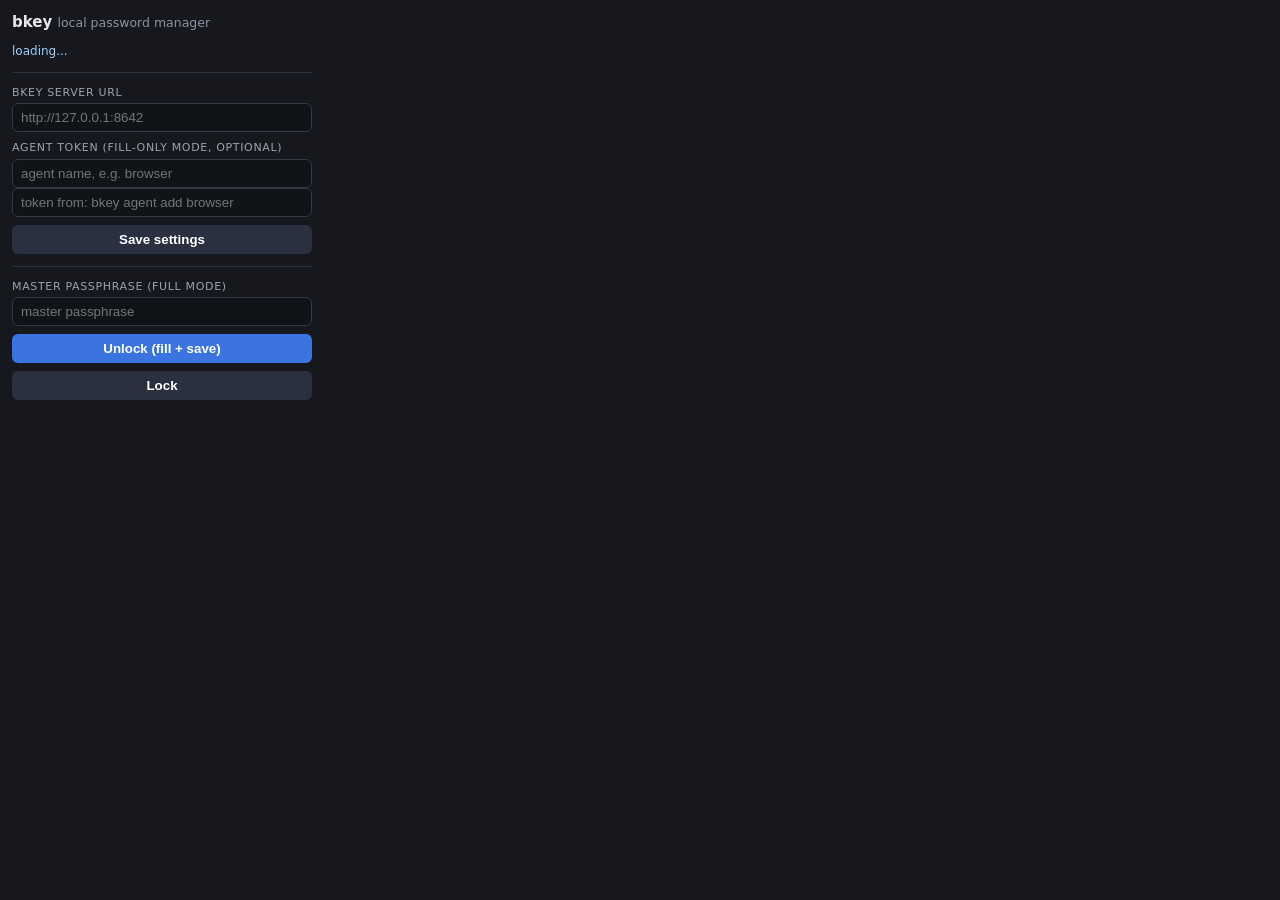
<file: extension/popup.html>
<!doctype html>
<html lang="en">
<head>
  <meta charset="utf-8">
  <style>
    body { font: 13px/1.4 system-ui, sans-serif; width: 300px; margin: 0;
           padding: 12px; background: #16181d; color: #e8e8ec; }
    h1 { font-size: 15px; margin: 0 0 10px; }
    h1 small { color: #8b93a3; font-weight: 400; }
    label { display: block; margin: 8px 0 3px; color: #9aa3b2; font-size: 11px;
            text-transform: uppercase; letter-spacing: .06em; }
    input { width: 100%; box-sizing: border-box; padding: 6px 8px;
            border-radius: 6px; border: 1px solid #343946;
            background: #101318; color: #fff; }
    button { margin-top: 8px; padding: 7px 10px; width: 100%; border: 0;
             border-radius: 6px; background: #3b74e0; color: #fff;
             font-weight: 600; cursor: pointer; }
    button.sec { background: #2a3040; }
    #status { margin-top: 10px; font-size: 12px; color: #9fd0ff; min-height: 16px; }
    .err { color: #ff8f8f; }
    .ok { color: #8fe39a; }
    hr { border: 0; border-top: 1px solid #2c313c; margin: 12px 0; }
  </style>
</head>
<body>
  <h1>bkey <small>local password manager</small></h1>
  <div id="status">loading...</div>
  <hr>

  <label for="serverUrl">bkey server URL</label>
  <input id="serverUrl" placeholder="http://127.0.0.1:8642">

  <label>agent token (fill-only mode, optional)</label>
  <input id="agentName" placeholder="agent name, e.g. browser">
  <input id="agentToken" placeholder="token from: bkey agent add browser">
  <button id="save" class="sec">Save settings</button>
  <hr>

  <label for="passphrase">master passphrase (full mode)</label>
  <input id="passphrase" type="password" placeholder="master passphrase">
  <button id="unlock">Unlock (fill + save)</button>
  <button id="lock" class="sec">Lock</button>

  <script src="popup.js"></script>
</body>
</html>
</file>
